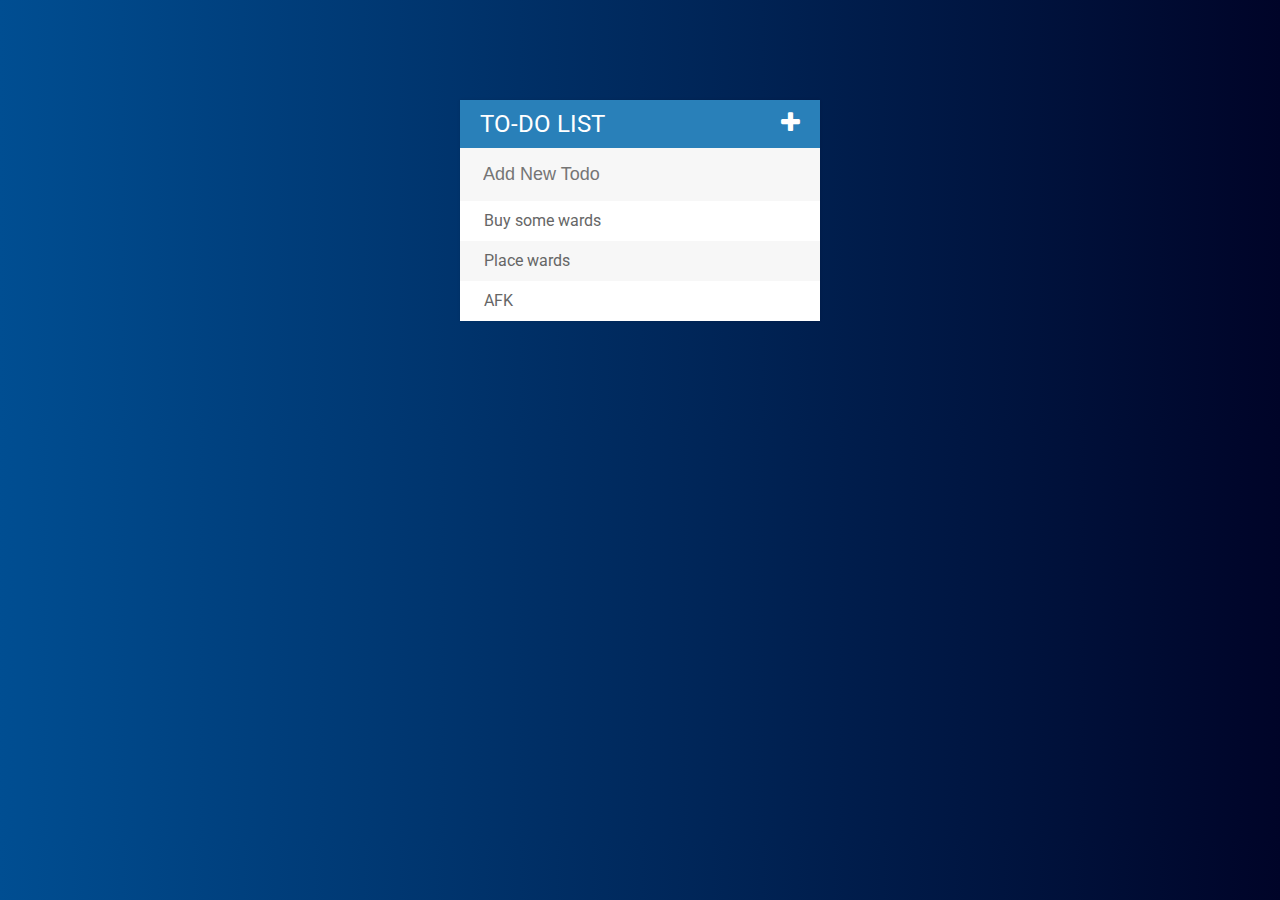
<file: index.html>
<!DOCTYPE html>
<html>
<head>
	<title>Todo List</title>
	<script type="text/javascript" src = "assets/js/lib/jquery-3.5.1.min.js"></script>
	<link rel="stylesheet" type="text/css" href="assets/css/todos.css">
	<link href="https://fonts.googleapis.com/css2?family=Roboto:wght@400;500;700&display=swap" rel="stylesheet">
	<link rel="stylesheet" type="text/css" href="https://stackpath.bootstrapcdn.com/font-awesome/4.7.0/css/font-awesome.min.css">
</head>
<body>
	<div id = "container">
		<h1>To-Do List<i class="fa fa-plus"></i></h1>
		<input type="text" name="" placeholder="Add New Todo">

		<ul>
			<li><span><i class = "fa fa-trash"></i></span> Buy some wards</li>
			<li><span><i class = "fa fa-trash"></i></span> Place wards</li>
			<li><span><i class = "fa fa-trash"></i></span> AFK</li>

		</ul>
	</div>
	<script type="text/javascript" src = "assets/js/todos.js"></script>
</body>
</html>
</file>
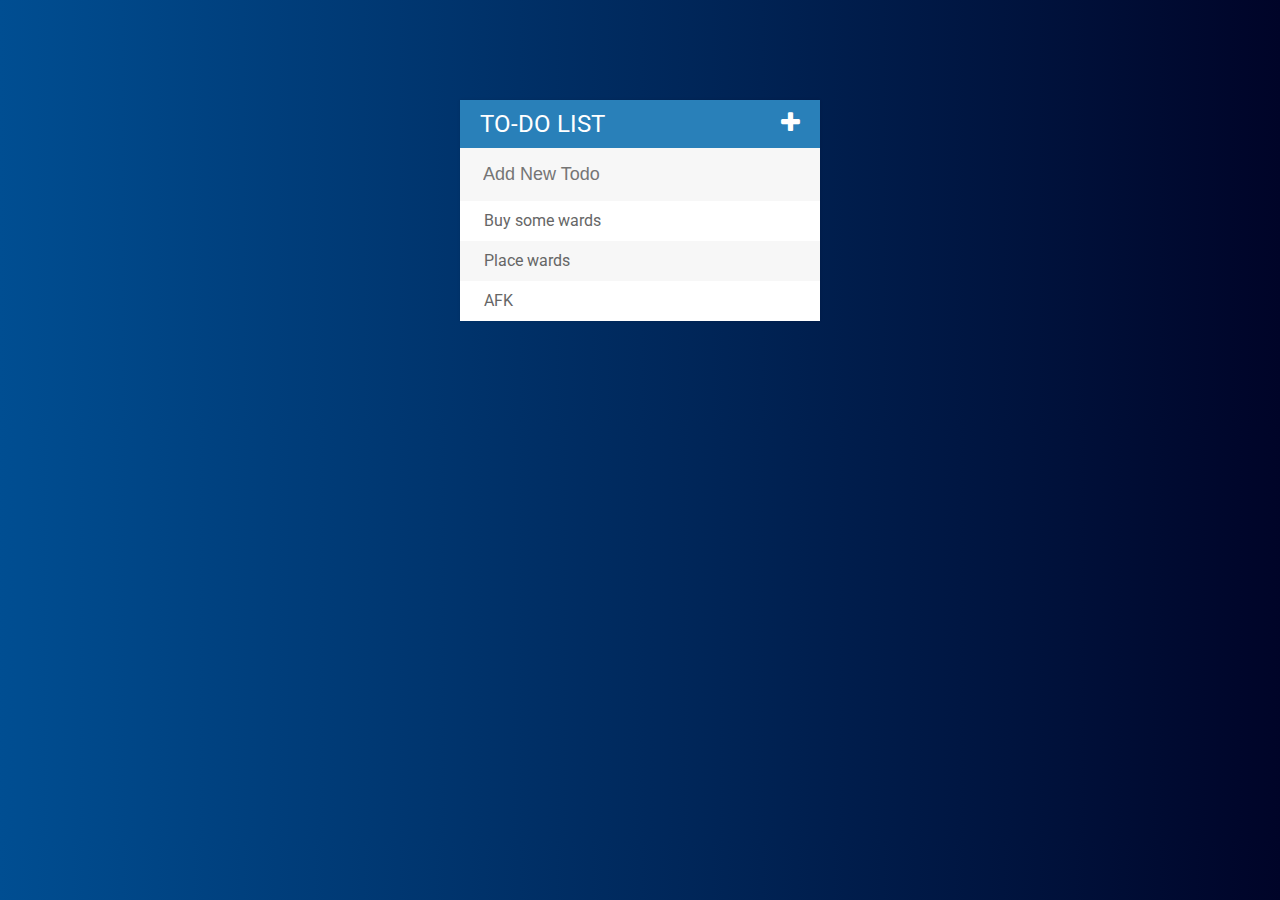
<file: todos.html>
<!DOCTYPE html>
<html>
<head>
	<title>Todo List</title>
	<script type="text/javascript" src = "assets/js/lib/jquery-3.5.1.min.js"></script>
	<link rel="stylesheet" type="text/css" href="assets/css/todos.css">
	<link href="https://fonts.googleapis.com/css2?family=Roboto:wght@400;500;700&display=swap" rel="stylesheet">
	<link rel="stylesheet" type="text/css" href="https://stackpath.bootstrapcdn.com/font-awesome/4.7.0/css/font-awesome.min.css">
</head>
<body>
	<div id = "container">
		<h1>To-Do List<i class="fa fa-plus"></i></h1>
		<input type="text" name="" placeholder="Add New Todo">

		<ul>
			<li><span><i class = "fa fa-trash"></i></span> Buy some wards</li>
			<li><span><i class = "fa fa-trash"></i></span> Place wards</li>
			<li><span><i class = "fa fa-trash"></i></span> AFK</li>

		</ul>
	</div>
	<script type="text/javascript" src = "assets/js/todos.js"></script>
</body>
</html>
</file>
<file: assets/css/todos.css>
body{
	font-family: Roboto;
	background: #000428;  /* fallback for old browsers */
	background: -webkit-linear-gradient(to right, #004e92, #000428);  /* Chrome 10-25, Safari 5.1-6 */
	background: linear-gradient(to right, #004e92, #000428); /* W3C, IE 10+/ Edge, Firefox 16+, Chrome 26+, Opera 12+, Safari 7+ */
}

h1{
	background-color: #2980b9;
	color: white;
	margin: 0;
	padding: 10px 20px;
	font-weight: normal;
	font-size: 24px;
	text-transform: uppercase;
}

span{
	background-color: #e74c3c;
	height: 40px;
	margin-right: 20px;
	text-align: center;
	color: white;
	width: 0px;
	display: inline-block;
	opacity: 0;
}

ul{
	list-style: none;
	margin: 0;
	padding: 0;
}

li{
	background-color: #fff;
	height: 40px;
	line-height: 40px;
	color: #666;
}

li:nth-child(2n){
	background-color: #f7f7f7;
}

li:hover span{
	width: 40px;
	transition: 0.2s linear;
	opacity: 1.0;
}

.fa-plus{
	float: right;
}

input{
	color: #2980b9;
	font-size: 18px;
	background-color: #f7f7f7;
	width: 100%;
	padding: 13px 13px 13px 20px;
	box-sizing: border-box;
	border: 3px solid rgba(0, 0, 0, 0);
}
input:focus{
	background: #fff;
	border: 3px solid #2980b9;
	outline: none;
}
#container{
	width: 360px;
	margin: 100px auto;
	background-color: #f7f7f7;
	box-shadow: 0 0 3px rgba(0, 0, 0, 0.1);
}

.completed{
	color: gray;
	text-decoration: line-through;
}
</file>
